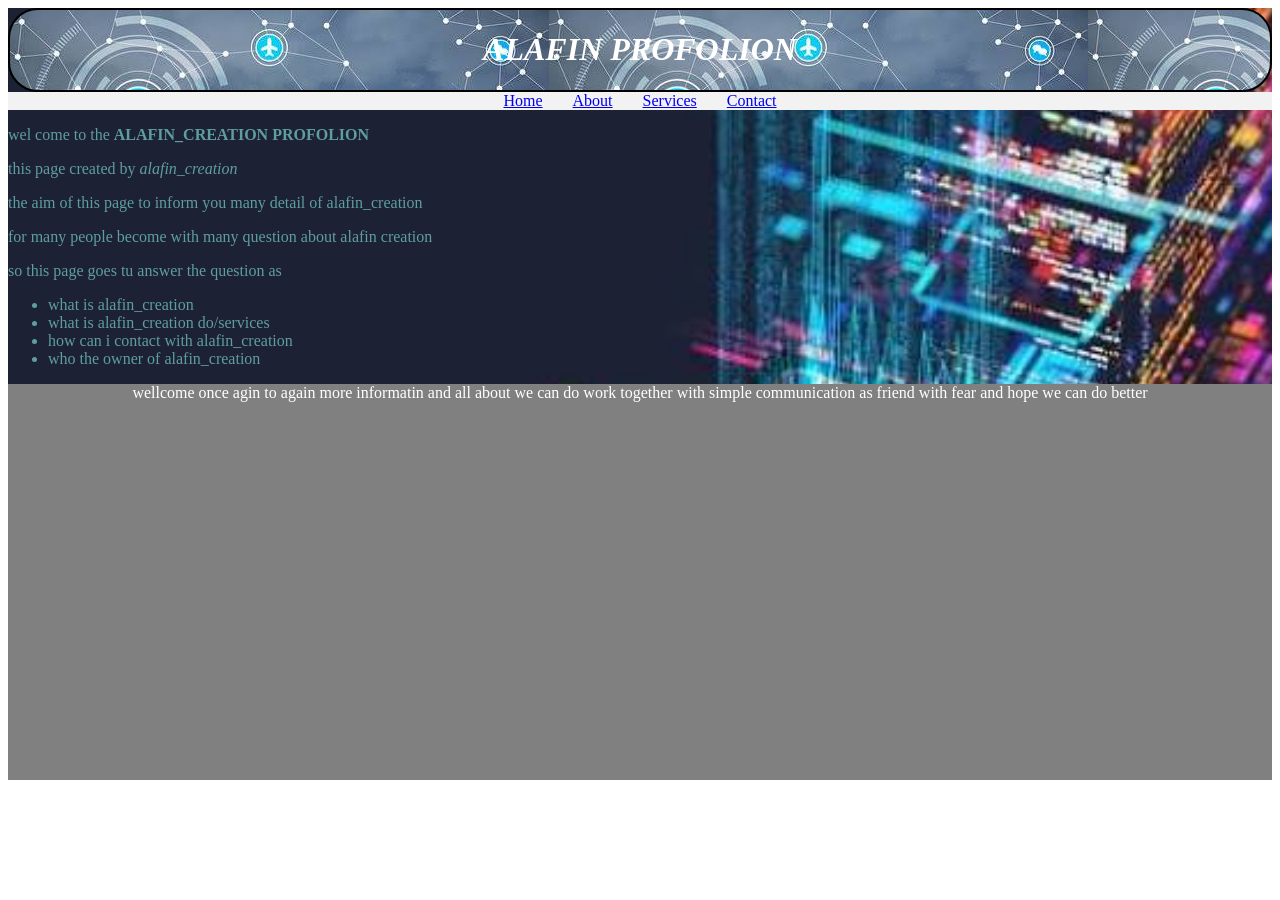
<file: index.html>
<!DOCTYPE html>
<html lang="en">
<head>
    <meta charset="UTF-8">
    <meta name="viewport" content="width=device-width, initial-scale=1.0">
    <title>alafin profile</title>
    <link rel="stylesheet" href="alafin.css">
</head>
<body>
    <div class="all">
    <div class="header">
        <h1> <i> ALAFIN PROFOLION</i></h1>

    </div>

     <nav>
        <a href="alafin.html" >Home</a>
        <a href="about.html">About</a>
        <a href="services.html">Services</a>
        <a href="contact.html">Contact</a>
    </nav>

    <div class="center">
         <p> wel come to the <B>ALAFIN_CREATION PROFOLION</B></p>
         <p>this page created by <i>alafin_creation</i>
         </p>
         <p>the  aim of this page to inform you many detail of alafin_creation </p>
<p>for many people become with many question  about alafin creation </p>
<p>so this page goes tu answer the question as </p>
<ul>
    <li>what is alafin_creation</li>
    <li>what is alafin_creation do/services  </li>
    <li> how can i contact with alafin_creation</li>
     <li> who the owner of alafin_creation</li>  
    
</ul>
    </div>
    <div class="footer">

<p>wellcome once agin to again more informatin  and all about we can do work together  with simple communication  as friend with fear and hope we can do better </p>




    </div>
    </div>
    
</body>
</html>
</file>
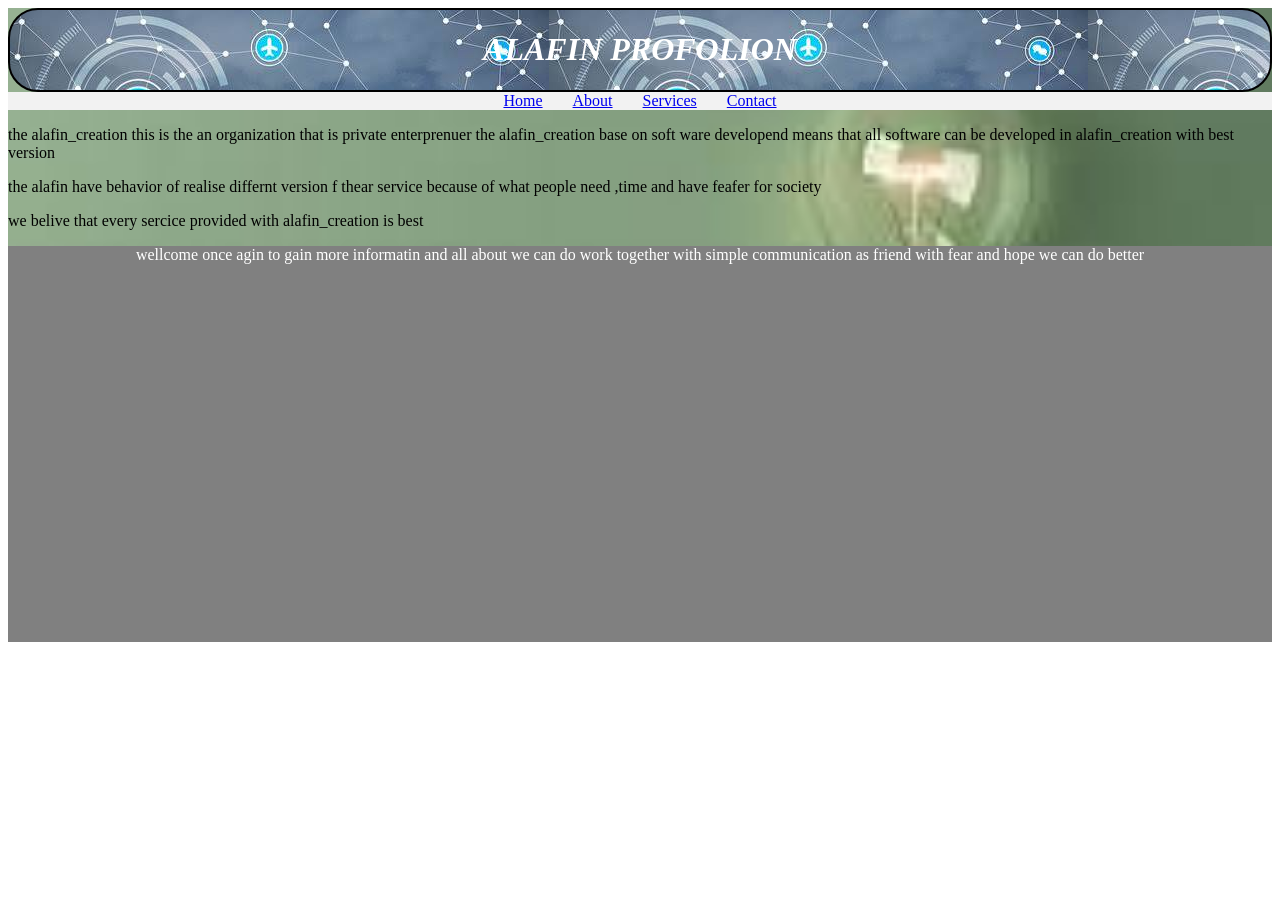
<file: about.html>
<!DOCTYPE html>
<html lang="en">
<head>
    <meta charset="UTF-8">
    <meta name="viewport" content="width=device-width, initial-scale=1.0">
    <title>aboutpage</title>
    <link rel="stylesheet" href="alafin.css">

</head>

<body>
    <div class="aball">
     <div class="header">
        <h1> <i> ALAFIN PROFOLION</i></h1>

    </div>

     <nav>
        <a href="alafin.html" >Home</a>
        <a href="about.html">About</a>
        <a href="services.html">Services</a>
        <a href="contact.html">Contact</a>
    </nav>
    <div class="abcenter ">
        <p>the alafin_creation this is the an organization that is private enterprenuer    the alafin_creation base on soft ware developend means that all software can be developed in alafin_creation  with best version </p>
    <p>the alafin have behavior of realise differnt version f thear service because of what people need ,time and have feafer for society </p>
    <p>we belive that every sercice provided with alafin_creation is best</p>
    </div>
    <div class="footer">

<p>wellcome once agin to gain more informatin  and all about we can do work together  with simple communication  as friend with fear and hope we can do better </p>




    </div>
    </div>
    
</body>
</html>
</file>
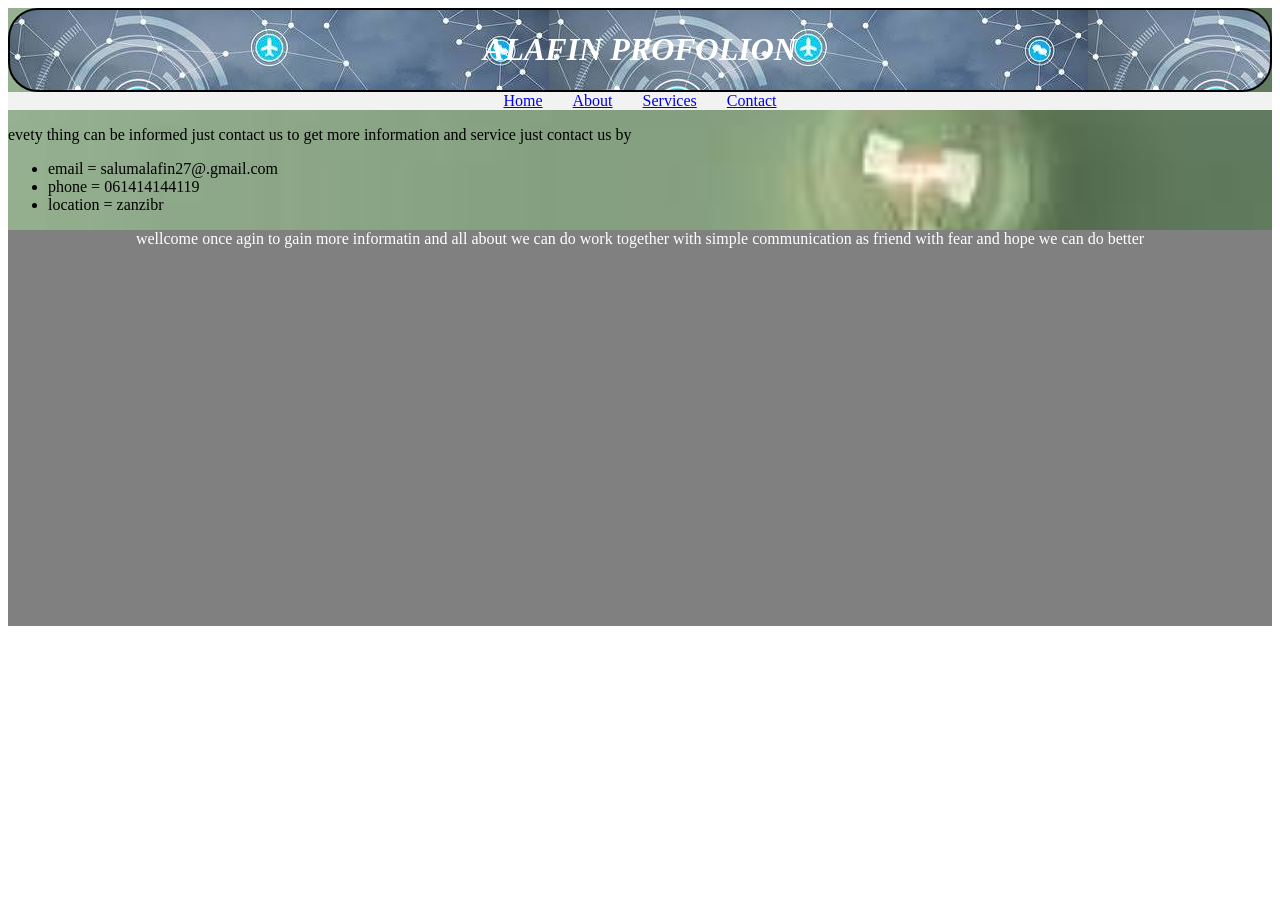
<file: contact.html>
<!DOCTYPE html>
<html lang="en">
<head>
    <meta charset="UTF-8">
    <meta name="viewport" content="width=device-width, initial-scale=1.0">
    <title>contact</title>
    <link rel="stylesheet" href="alafin.css">
</head>
<body>
    <div class="aball">
     <div class="header">
        <h1> <i> ALAFIN PROFOLION</i></h1>

    </div>

     <nav>
        <a href="alafin.html" >Home</a>
        <a href="about.html">About</a>
        <a href="services.html">Services</a>
        <a href="contact.html">Contact</a>

    </nav>
    <div class="concenter">
        <p>evety thing can be informed just contact us to get more information and service  just contact us by</p>
<ul>
    <li>email  = salumalafin27@.gmail.com</li>
    <li>phone  =  061414144119</li>
    <li>location =  zanzibr</li>

</ul>
</div>
    <div class="footer">

<p>wellcome once agin to gain more informatin  and all about we can do work together  with simple communication  as friend with fear and hope we can do better </p>




    </div>
    </div>

</body>
</html>
</file>
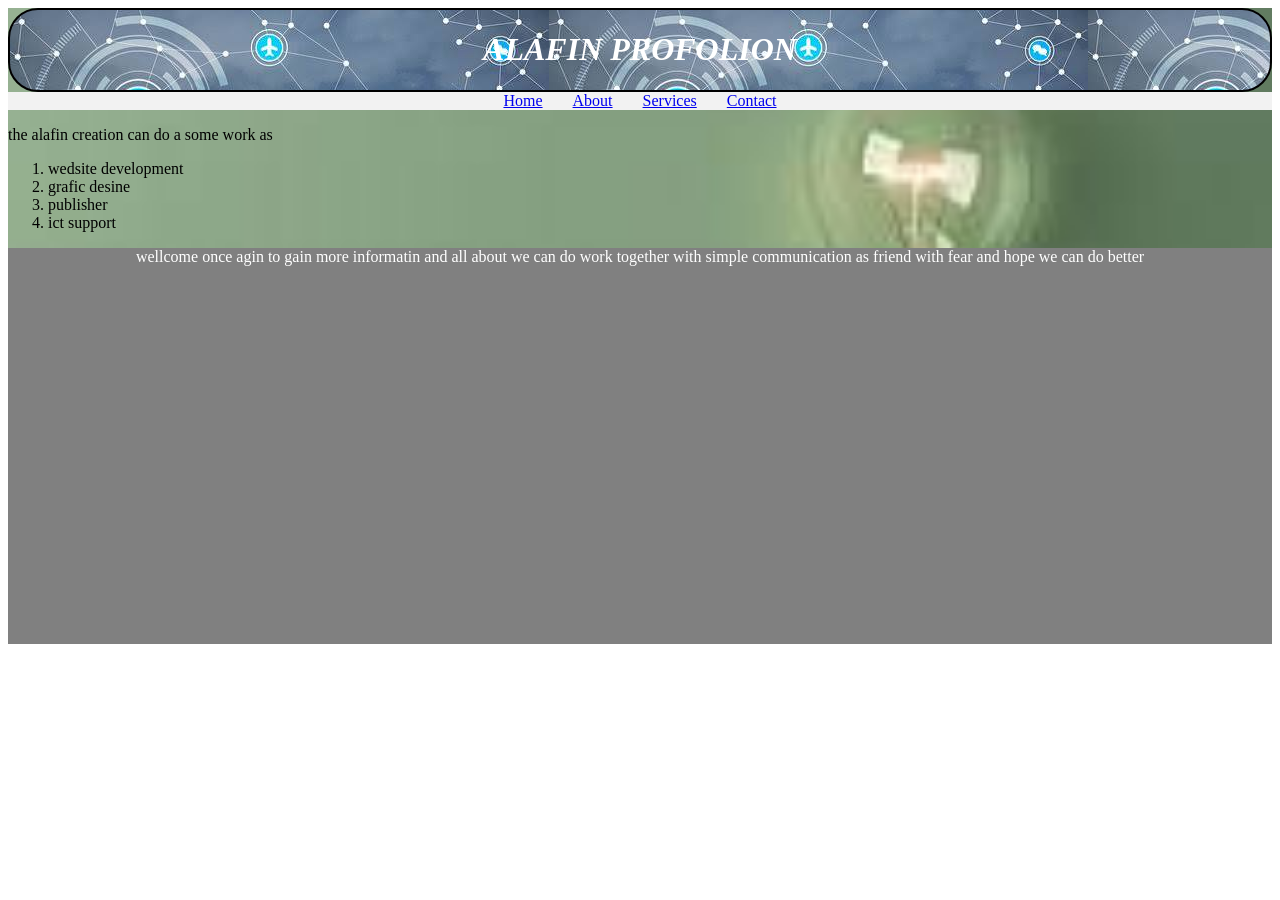
<file: services.html>
<!DOCTYPE html>
<html lang="en">
<head>
    <meta charset="UTF-8">
    <meta name="viewport" content="width=device-width, initial-scale=1.0">
    <title>serice</title>
    <link rel="stylesheet" href="alafin.css">
</head>
<body>
     <div class="aball">
     <div class="header">
        <h1> <i> ALAFIN PROFOLION</i></h1>

    </div>

     <nav>
        <a href="alafin.html" >Home</a>
        <a href="about.html">About</a>
        <a href="services.html">Services</a>
        <a href="contact.html">Contact</a>
    </nav>
    <div class="sccenter">
        <p>the alafin creation can do a some work as </p>
        <ol>
            <li>wedsite development</li>
            <li>grafic desine </li>
            <li>publisher </li>
            <li>ict support</li>
            

        </ol>

    </div>


     <div class="footer">

<p>wellcome once agin to gain more informatin  and all about we can do work together  with simple communication  as friend with fear and hope we can do better </p>




    </div>

    
</body>
</html>
</file>
<file: alafin.css>
.header {
    border: solid black 2px;
    text-align: center;
    border-radius: 30px;
    background-image: url(images\ \(14\).jfif);
color: white;
}

nav {
    display: flex;
    justify-content: center;
    align-items: center;
    gap: 30px;
    background-color: #f2f2f2;
    
}
.center{
    color: cadetblue

}
.footer{
    color: white;
    text-align: center;
gap: 0px;
background-color: gray;
height: 44vh;
background-repeat: no-repeat;
background-size: cover;
}

.abcenter{

}
.all{
    background-image: url(images\ \(15\).jfif);
    background-repeat: no-repeat;
    background-size: cover;


}
.aball{
    background-image: url(download\ \(1\).jfif);
    background-repeat: no-repeat;
    background-size: cover;

}
</file>
